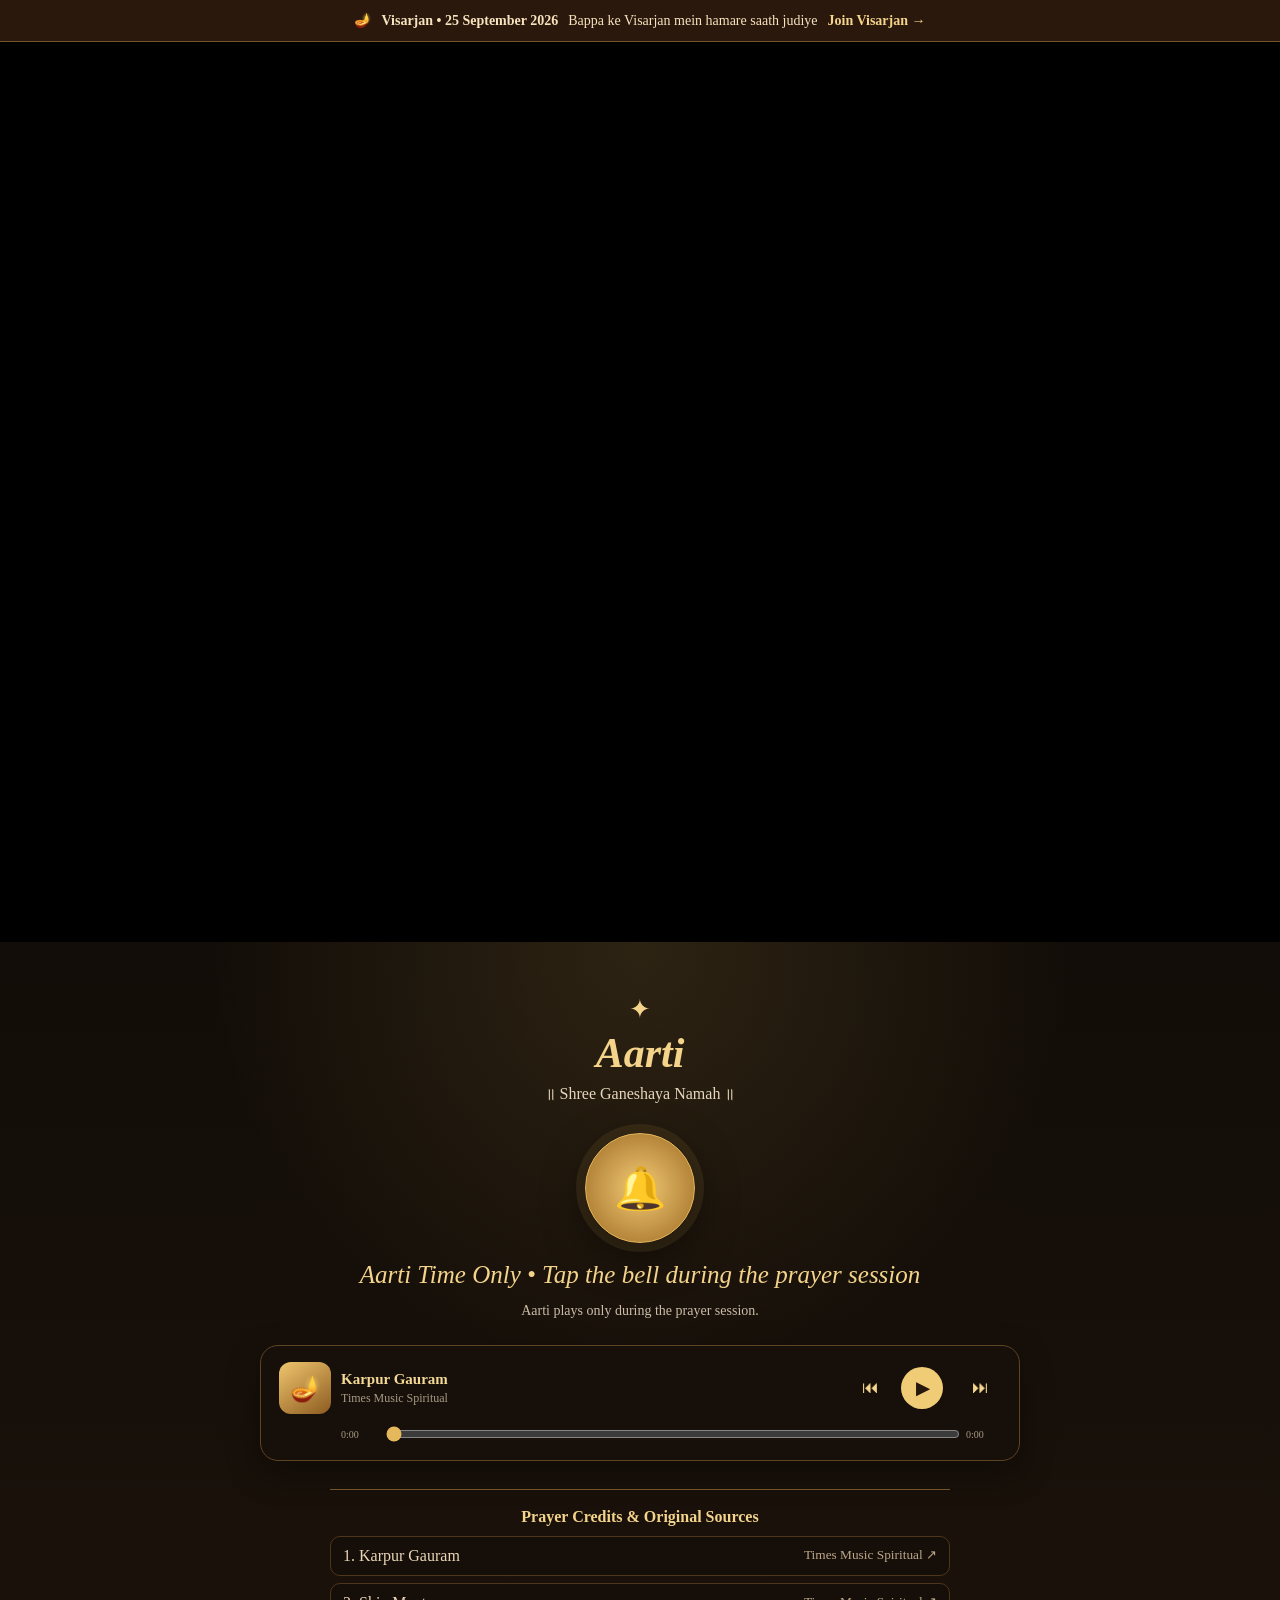
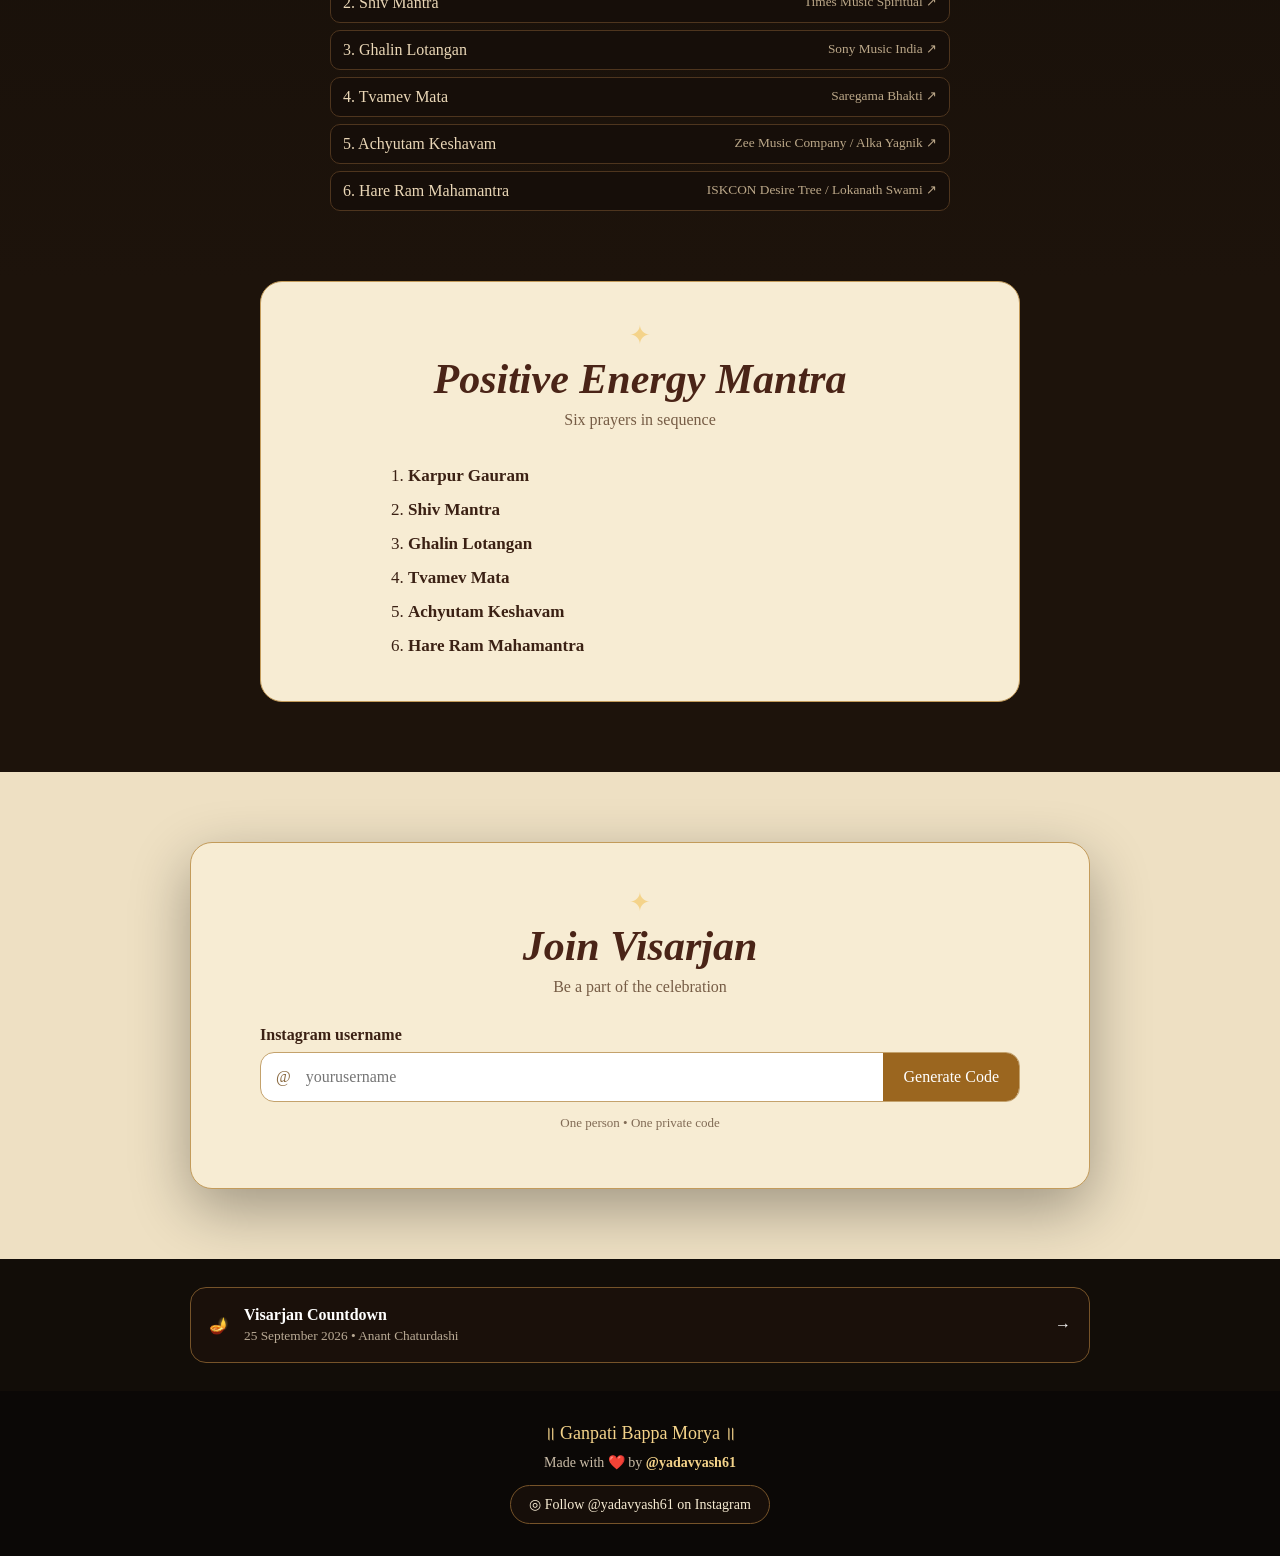
<file: index.html>
<!doctype html>
<html lang="en">
<head>
  <meta charset="utf-8">
  <meta name="viewport" content="width=device-width,initial-scale=1,viewport-fit=cover">
  <meta name="theme-color" content="#120d08">
  <meta name="description" content="GanpatiLive — Ganpati Bappa Morya">
  <title>GanpatiLive — Ganpati Bappa Morya</title>
  <link rel="stylesheet" href="./style.css">
</head>
<body>
  <a class="visarjan-announcement" href="./visarjan.html">
    🪔 <strong>Visarjan • 25 September 2026</strong>
    <span>Bappa ke Visarjan mein hamare saath judiye</span>
    <b>Join Visarjan →</b>
  </a>

  <main>
    <section class="hero" aria-label="Ganesh Ji">
      <video class="hero-video" autoplay muted loop playsinline preload="auto">
        <source src="./assets/ganesha-video.mp4" type="video/mp4">
      </video>
    </section>

    <section class="aarti-section" id="aarti">
      <div class="section-heading">
        <div class="lotus">✦</div>
        <h1>Aarti</h1>
        <p>॥ Shree Ganeshaya Namah ॥</p>
      </div>

      <div class="aarti-player" id="aartiPlayer">
        <button class="bell-button" id="aartiBell" type="button" aria-label="Start Aarti">
          <span>🔔</span>
        </button>
        <p class="tap-text" id="aartiStatus">Tap the bell to start Aarti</p>
        <p class="subtle">Aarti plays only during the prayer session.</p>

        <div class="aarti-player-card" id="aartiControls" aria-label="Aarti audio player">
          <div class="track-art">🪔</div>
          <div class="track-info">
            <strong id="nowPlayingTitle">Karpur Gauram</strong>
            <span id="nowPlayingCredit">Times Music Spiritual</span>
          </div>
          <button class="player-skip" id="prevTrack" type="button" aria-label="Previous prayer">⏮</button>
          <button class="player-main" id="playPause" type="button" aria-label="Play">▶</button>
          <button class="player-skip" id="nextTrack" type="button" aria-label="Next prayer">⏭</button>
          <div class="progress-wrap">
            <span id="currentTime">0:00</span>
            <input id="progressBar" type="range" min="0" max="100" value="0" step="0.1" aria-label="Prayer progress">
            <span id="duration">0:00</span>
          </div>
        </div>

        <!-- YouTube is used only as the playback source; no video or YouTube controls are shown. -->
        <div id="youtubePlayer" class="youtube-audio-host" aria-hidden="true"></div>

        <div class="aarti-credits">
          <div class="credits-title">Prayer Credits & Original Sources</div>
          <div class="credit-list" id="creditList"></div>
        </div>

        <div class="session-message hidden" id="outsideMessage">
          <div class="message-icon">🪔</div>
          <h2>Aarti Time Only</h2>
          <p>Please visit during the Aarti prayer session.<br>Ganpati Bappa Morya 🙏</p>
          <button id="closeMessage" type="button">Okay</button>
        </div>
      </div>
    </section>

    <section class="mantra-note">
      <div class="note-card">
        <div class="section-heading dark">
          <div class="lotus">✦</div>
          <h2>Positive Energy Mantra</h2>
          <p>Six prayers in sequence</p>
        </div>
        <ol>
          <li><strong>Karpur Gauram</strong></li>
          <li><strong>Shiv Mantra</strong></li>
          <li><strong>Ghalin Lotangan</strong></li>
          <li><strong>Tvamev Mata</strong></li>
          <li><strong>Achyutam Keshavam</strong></li>
          <li><strong>Hare Ram Mahamantra</strong></li>
        </ol>
      </div>
    </section>

    <section class="join-section" id="join">
      <div class="paper-card">
        <div class="section-heading dark">
          <div class="lotus">✦</div>
          <h2>Join Visarjan</h2>
          <p>Be a part of the celebration</p>
        </div>

        <form id="registrationForm" novalidate>
          <label for="instagram">Instagram username</label>
          <div class="input-row">
            <span class="at">@</span>
            <input id="instagram" name="instagram" type="text"
                   placeholder="yourusername" autocomplete="off" maxlength="30" required>
            <button type="submit" id="generateBtn">Generate Code</button>
          </div>
          <p class="form-note">One person • One private code</p>
        </form>

        <div class="result hidden" id="registrationResult">
          <p class="result-label">Your private Visarjan code</p>
          <div class="code-box" id="codeValue">GL-XXXX-XXXX</div>
          <button class="copy-btn" id="copyCode" type="button">Copy Code</button>
          <p id="resultMessage"></p>
        </div>
      </div>
    </section>

    <section class="visarjan-preview">
      <a class="visarjan-link" href="./visarjan.html">
        <span>🪔</span>
        <div>
          <strong>Visarjan Countdown</strong>
          <small>25 September 2026 • Anant Chaturdashi</small>
        </div>
        <span>→</span>
      </a>
    </section>
  </main>

  <footer>
  <div class="footer-mantra">॥ Ganpati Bappa Morya ॥</div>
  <div class="creator-line">Made with ❤️ by <a href="https://www.instagram.com/yadavyash61/" target="_blank" rel="noopener noreferrer">@yadavyash61</a></div>
  <a class="instagram-follow" href="https://www.instagram.com/yadavyash61/" target="_blank" rel="noopener noreferrer">◎ Follow @yadavyash61 on Instagram</a>
</footer>

  <script src="./script.js"></script>
</body>
</html>
</file>
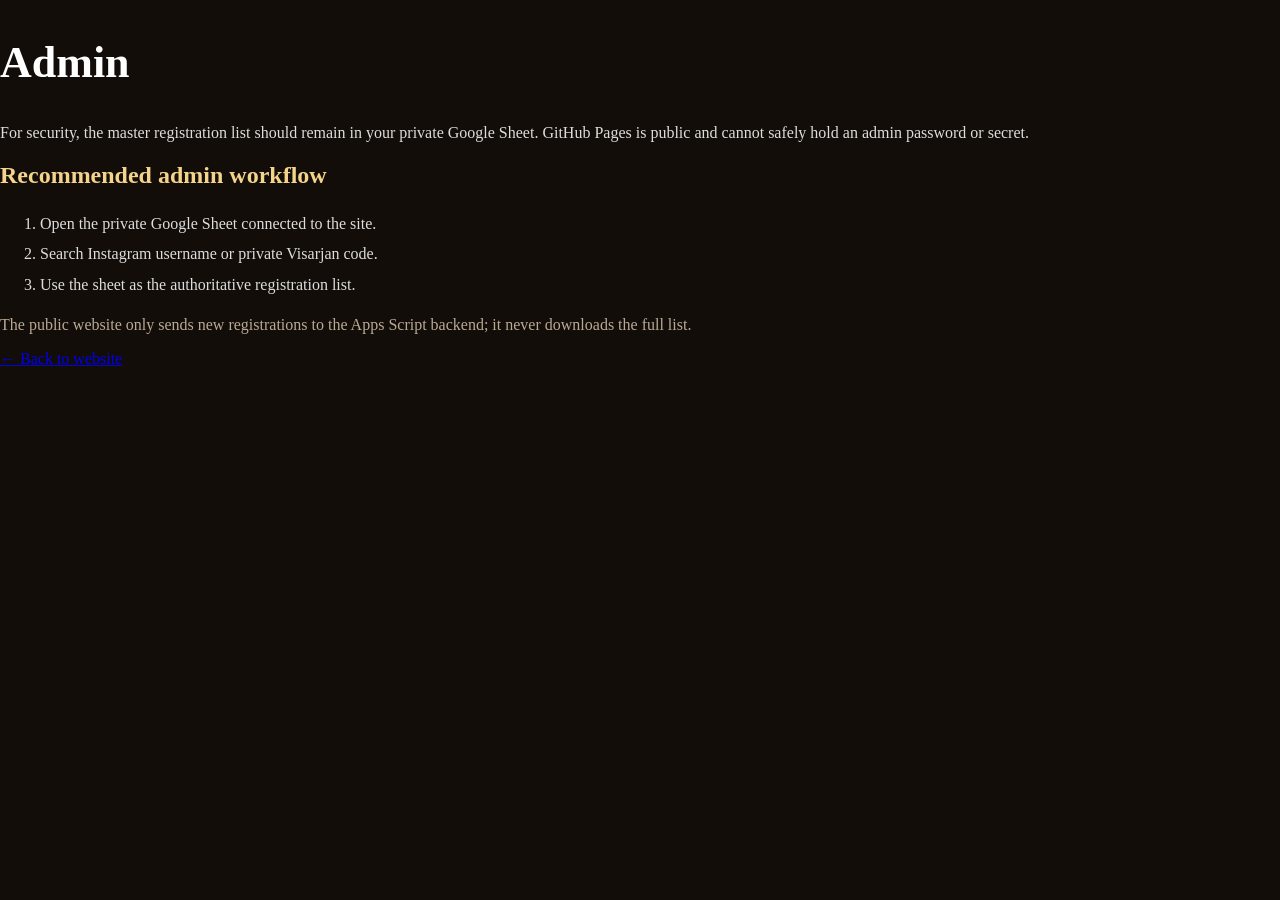
<file: admin.html>
<!doctype html>
<html lang="en">
<head>
<meta charset="utf-8"><meta name="viewport" content="width=device-width,initial-scale=1">
<title>GanpatiLive Admin</title><link rel="stylesheet" href="./style.css">
</head>
<body>
<main class="count-page">
<section class="count-card" style="text-align:left">
<h1 style="font-size:44px">Admin</h1>
<p style="color:#ddd">For security, the master registration list should remain in your private Google Sheet. GitHub Pages is public and cannot safely hold an admin password or secret.</p>
<h2 style="color:#f4d38a">Recommended admin workflow</h2>
<ol style="color:#ddd;line-height:1.9">
<li>Open the private Google Sheet connected to the site.</li>
<li>Search Instagram username or private Visarjan code.</li>
<li>Use the sheet as the authoritative registration list.</li>
</ol>
<p style="color:#b9aa95">The public website only sends new registrations to the Apps Script backend; it never downloads the full list.</p>
<a class="back" href="./index.html">← Back to website</a>
</section>
</main>
</body>
</html>
</file>
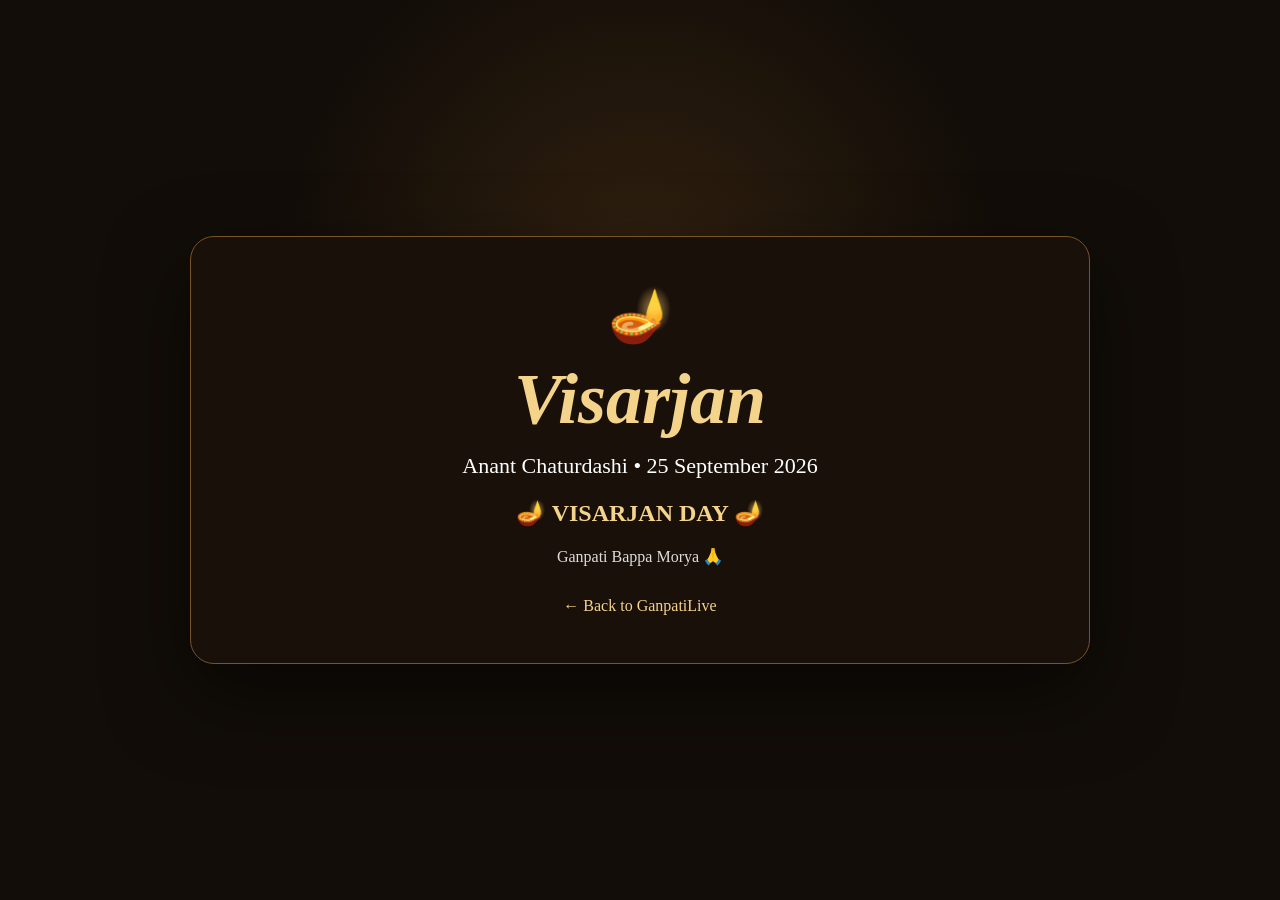
<file: visarjan.html>
<!doctype html>
<html lang="en">
<head>
<meta charset="utf-8">
<meta name="viewport" content="width=device-width,initial-scale=1">
<meta name="theme-color" content="#120d08">
<title>Visarjan — GanpatiLive</title>
<link rel="stylesheet" href="./style.css">
<style>
.count-page{min-height:100svh;display:grid;place-items:center;padding:30px;background:
radial-gradient(circle at 50% 30%,#6e471e55,transparent 40%),#120d08}
.count-card{text-align:center;max-width:900px;width:100%;padding:48px 20px;border:1px solid #765329;border-radius:24px;background:#1a100a;box-shadow:0 30px 80px #0008}
.count-card .symbol{font-size:52px}
.count-card h1{color:#f4d38a;font-size:clamp(38px,8vw,72px);font-style:italic;margin:12px 0}
.date{font-size:22px;color:#fff;margin:12px}
.countdown{display:grid;grid-template-columns:repeat(4,1fr);gap:10px;max-width:720px;margin:35px auto}
.unit{border:1px solid #765329;border-radius:16px;padding:18px 8px}
.unit strong{display:block;font-size:clamp(30px,7vw,55px);color:#f4d38a}
.unit span{color:#b9aa95;font-size:12px;text-transform:uppercase;letter-spacing:2px}
.back{display:inline-block;margin-top:15px;color:#f4d38a;text-decoration:none}
@media(max-width:600px){.countdown{grid-template-columns:repeat(2,1fr)}}
</style>
</head>
<body>
<main class="count-page">
<div class="count-card">
<div class="symbol">🪔</div>
<h1>Visarjan</h1>
<div class="date">Anant Chaturdashi • 25 September 2026</div>
<div class="countdown" id="countdown">
<div class="unit"><strong id="days">0</strong><span>Days</span></div>
<div class="unit"><strong id="hours">0</strong><span>Hours</span></div>
<div class="unit"><strong id="minutes">0</strong><span>Minutes</span></div>
<div class="unit"><strong id="seconds">0</strong><span>Seconds</span></div>
</div>
<h2 id="done" class="hidden" style="color:#f4d38a">🪔 VISARJAN DAY 🪔</h2>
<p style="color:#ddd">Ganpati Bappa Morya 🙏</p>
<a class="back" href="./index.html">← Back to GanpatiLive</a>
</div>
</main>
<script>
const target = new Date("2026-09-25T00:00:00");
function tick(){
 const diff = target - new Date();
 if(diff <= 0){
  document.getElementById("countdown").classList.add("hidden");
  document.getElementById("done").classList.remove("hidden");
  return;
 }
 const d=Math.floor(diff/86400000);
 const h=Math.floor(diff/3600000)%24;
 const m=Math.floor(diff/60000)%60;
 const s=Math.floor(diff/1000)%60;
 document.getElementById("days").textContent=d;
 document.getElementById("hours").textContent=h;
 document.getElementById("minutes").textContent=m;
 document.getElementById("seconds").textContent=s;
}
tick(); setInterval(tick,1000);
</script>
</body>
</html>
</file>
<file: style.css>
:root{
  --bg:#120d08;--bg2:#1d130b;--gold:#e6b85c;--gold2:#f4d38a;
  --cream:#f7ecd3;--ink:#3b2114;--muted:#cbbda8;--line:#765329;
}
*{box-sizing:border-box}
html{scroll-behavior:smooth}
body{margin:0;background:var(--bg);color:#fff;font-family:Georgia,"Times New Roman",serif}
button,input{font:inherit}
.hero{width:100%;height:100svh;min-height:520px;background:#000;overflow:hidden}
.hero-video{width:100%;height:100%;display:block;object-fit:cover}
.aarti-section{padding:52px 18px 70px;background:
 radial-gradient(circle at 50% 0,rgba(230,184,92,.13),transparent 38%),linear-gradient(180deg,var(--bg),var(--bg2))}
.section-heading{text-align:center;margin-bottom:30px}
.section-heading .lotus{color:var(--gold2);font-size:26px}
.section-heading h1,.section-heading h2{margin:4px 0;font-size:42px;color:var(--gold2);font-style:italic}
.section-heading p{margin:8px 0;color:#e7d7bd}
.aarti-layout{max-width:760px;margin:auto}
.aarti-player{text-align:center}
.bell-button{width:110px;height:110px;border-radius:50%;border:1px solid var(--gold);background:radial-gradient(circle,#f1ca74,#9d6923);font-size:42px;cursor:pointer;box-shadow:0 0 0 9px #e6b85c18,0 12px 40px #0008}
.tap-text{font-size:25px;margin:18px 0 4px;color:var(--gold2);font-style:italic}
.subtle{color:var(--muted);font-size:14px}
.hidden{display:none!important}
.session-message{position:fixed;inset:0;background:#090705eF;z-index:20;display:grid;place-items:center;padding:24px}
.session-message>div,.session-message>h2,.session-message>p,.session-message>button{grid-column:1}
.session-message .message-icon{font-size:50px;align-self:center;margin-top:-150px}
.session-message h2{margin-top:-20px;color:var(--gold2);font-size:32px}
.session-message p{margin-top:55px;color:#ddd}
.session-message button{margin-top:135px;padding:11px 28px;border-radius:25px;border:1px solid var(--gold);background:transparent;color:#fff;cursor:pointer}
.join-section{padding:70px 18px;background:#eee0c3}
.paper-card{max-width:900px;margin:auto;background:var(--cream);color:var(--ink);padding:44px 24px;border-radius:22px;box-shadow:0 20px 60px #0005;border:1px solid #c39b5a}
.section-heading.dark h2{color:#4a2417}
.section-heading.dark p{color:#765c45}
label{display:block;max-width:760px;margin:0 auto 8px;font-weight:bold}
.input-row{max-width:760px;margin:auto;display:flex;background:#fff;border:1px solid #c4a26c;border-radius:14px;overflow:hidden}
.at{padding:15px 0 15px 15px;color:#8b6b42}
.input-row input{min-width:0;flex:1;border:0;outline:0;padding:15px;background:transparent;color:#2f1c12}
.input-row button{border:0;background:#9b661f;color:#fff;padding:0 20px;cursor:pointer}
.form-note{text-align:center;color:#816b55;font-size:13px}
.result{text-align:center;margin:28px auto 0;max-width:500px}
.result-label{font-size:15px}
.code-box{font-size:30px;letter-spacing:4px;font-weight:bold;background:#fff;border:1px dashed #a2773f;padding:18px;border-radius:12px;margin:10px 0}
.copy-btn{border:0;background:#4b2919;color:#fff;padding:11px 22px;border-radius:25px;cursor:pointer}
#resultMessage{min-height:20px}
.visarjan-preview{padding:28px 18px;background:var(--bg)}
.visarjan-link{max-width:900px;margin:auto;border:1px solid #765329;border-radius:16px;padding:18px;display:flex;align-items:center;gap:15px;color:#fff;text-decoration:none;background:#1a100a}
.visarjan-link div{flex:1}.visarjan-link small{display:block;color:#b9aa95;margin-top:4px}
footer{text-align:center;padding:32px 18px;color:var(--gold2);background:#0b0806}
.footer-mantra{font-size:18px;margin-bottom:10px}
.creator-line{font-size:14px;color:#cbbda8;margin-bottom:14px}
.creator-line a{color:var(--gold2);text-decoration:none;font-weight:bold}
.instagram-follow{display:inline-block;border:1px solid #765329;border-radius:999px;padding:10px 18px;color:#f7ecd3;text-decoration:none;background:#160e09;font-size:14px}
@media(max-width:760px){
 .hero{height:78svh;min-height:430px}
 .section-heading h1,.section-heading h2{font-size:34px}
 .input-row{display:grid;grid-template-columns:auto 1fr}
 .input-row button{grid-column:1/-1;padding:14px}
}

.visarjan-announcement{display:flex;justify-content:center;align-items:center;gap:10px;flex-wrap:wrap;padding:12px 16px;background:#2b180d;color:#f7e3bd;text-decoration:none;border-bottom:1px solid #765329;font-size:14px;text-align:center}
.visarjan-announcement b{color:var(--gold2)}
.aarti-player{text-align:center}
.youtube-audio-host{position:fixed;width:2px;height:2px;left:-2px;top:-2px;opacity:0;pointer-events:none;overflow:hidden;border:0}
.aarti-credits{margin:28px auto 0;max-width:620px;border-top:1px solid #765329;padding-top:18px}
.credits-title{color:var(--gold2);font-weight:bold;margin-bottom:10px}
.credit-list{display:grid;gap:7px;text-align:left}
.credit-item{display:flex;justify-content:space-between;gap:15px;padding:10px 12px;border:1px solid #4e351e;border-radius:10px;background:#160e09;color:#ead7b7;text-decoration:none}
.credit-item small{color:#bca889;text-align:right}
.mantra-note{padding:0 18px 70px;background:var(--bg2)}
.note-card{max-width:760px;margin:auto;background:var(--cream);color:var(--ink);padding:38px 24px;border-radius:22px;border:1px solid #c39b5a}
.note-card ol{max-width:520px;margin:0 auto;padding-left:28px;line-height:2;font-size:17px}

.aarti-player-card{max-width:760px;margin:26px auto 0;padding:16px 18px;display:grid;grid-template-columns:52px 1fr 42px 48px 42px;align-items:center;gap:10px;text-align:left;background:#17100a;border:1px solid #5f4325;border-radius:18px;box-shadow:0 12px 35px #0005}
.track-art{width:52px;height:52px;border-radius:12px;display:grid;place-items:center;background:linear-gradient(145deg,#f0c66e,#8c5b20);font-size:25px}
.track-info{min-width:0}.track-info strong,.track-info span{display:block;overflow:hidden;text-overflow:ellipsis;white-space:nowrap}.track-info strong{color:#f5d997;font-size:15px}.track-info span{color:#a99a84;font-size:12px;margin-top:3px}
.player-main,.player-skip{border:0;background:transparent;color:#f6d68e;cursor:pointer}.player-main{width:42px;height:42px;border-radius:50%;background:#f1cc76;color:#25170c;font-weight:bold;font-size:17px}.player-skip{font-size:17px}
.progress-wrap{grid-column:2/6;display:grid;grid-template-columns:35px 1fr 35px;align-items:center;gap:8px;color:#a99a84;font-size:10px}.progress-wrap input{width:100%;accent-color:#e6b85c;cursor:pointer}
@media(max-width:600px){.aarti-player-card{grid-template-columns:48px 1fr 38px 44px 38px;padding:14px 12px}.track-art{width:48px;height:48px}.progress-wrap{grid-column:1/-1}}
</file>
